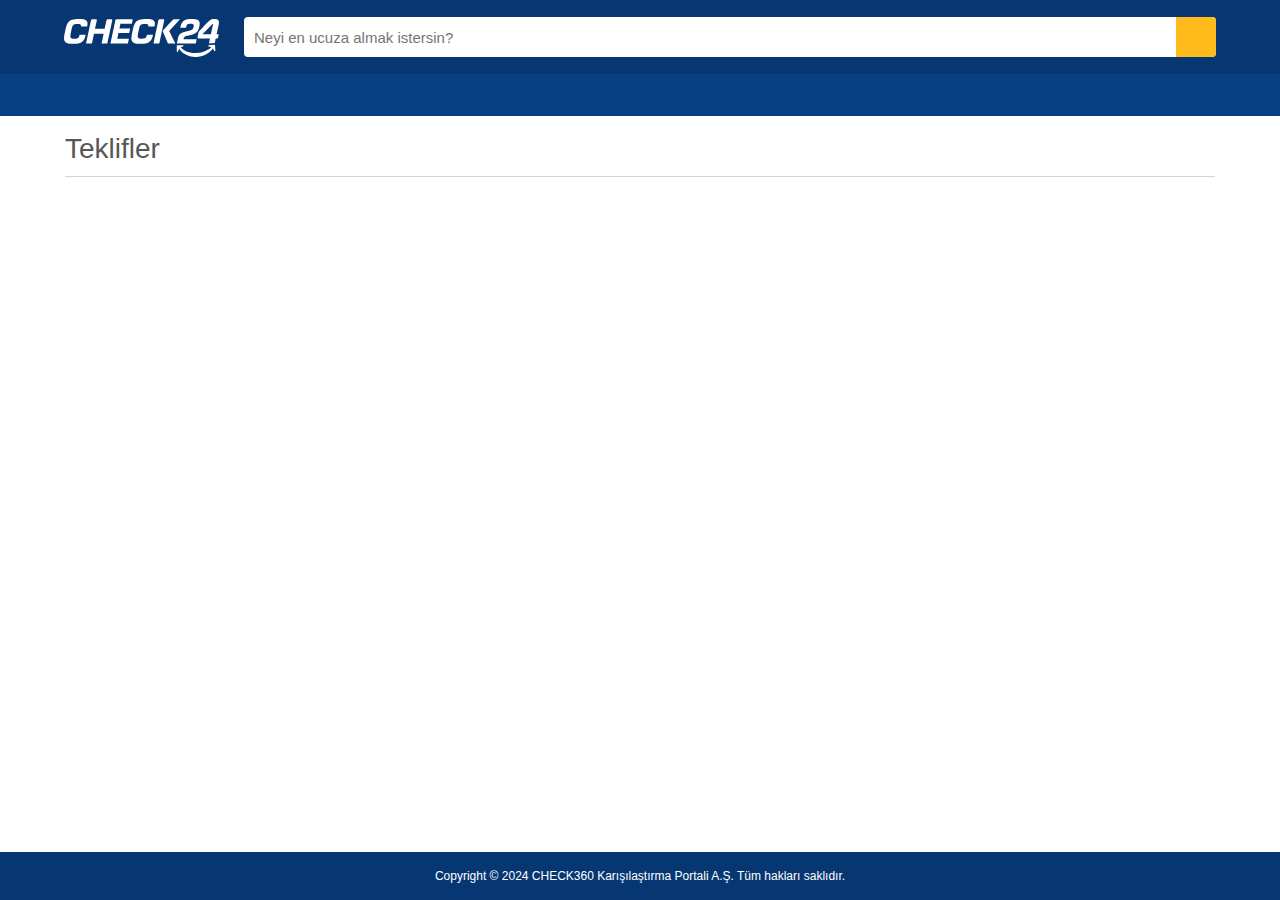
<file: offer.html>
<!DOCTYPE html>
<html lang="en">
  <head>
    <meta charset="UTF-8" />
    <meta name="viewport" content="width=device-width, initial-scale=1.0" />
    <link rel="stylesheet" href="https://cdnjs.cloudflare.com/ajax/libs/font-awesome/6.5.1/css/all.min.css" integrity="sha512-DTOQO9RWCH3ppGqcWaEA1BIZOC6xxalwEsw9c2QQeAIftl+Vegovlnee1c9QX4TctnWMn13TZye+giMm8e2LwA==" crossorigin="anonymous" referrerpolicy="no-referrer" />
    <title>Teklifler | CHECK360</title>
    <link rel="stylesheet" href="styles/style.css" />
  </head>

  <body>
    <div class="c360-page-container-header">
      <header class="header">
        <div class="header-top">
          <a href="index.html" class="logo"> 
            <img src="images/logo.png" alt="logo">
          </a>
          <div class="search-content">
            <input
              type="text"
              class="search-input"
              placeholder="Neyi en ucuza almak istersin?"
            />
            <div class="search-button">
              <i class="fa-solid fa-magnifying-glass"></i>
            </div>
          </div>
        </div>
        <div class="header-bottom">
          <nav class="navbar">
  
            <!-- DINAMIK OLARAK JS TARAFINDA OLUSTURULMAKTADIR. ORNEK OLUSUM ASAGIDAKI GIBIDIR-->
  
            <!--<a href="#" class="nav-ele-title">Elektronik, Cep Telefonu</a>
            <a href="#" class="nav-ele-title">Ev, Yaşam, Ofis, Kırtasiye</a>
            <a href="#" class="nav-ele-title">Anne, Bebek, Oyuncak</a>-->
          </nav>
        </div>
        <div class="category-items-container">
  
          <!-- DINAMIK OLARAK JS TARAFINDA OLUSTURULMAKTADIR. ORNEK OLUSUM ASAGIDAKI GIBIDIR-->
          
          <!--<div class="category-item">
            <span class="category-item-title">Cep Telefonu</span>
            <ul class="category-item-list">
              <li><a href="#" title="Cep Telefonları">Cep Telefonları</a></li>
              <li><a href="#" title="Powerbank">Powerbank</a></li>
              <li><a href="#" title="Bluetooth Kulaklık">Bluetooth Kulaklık</a></li>
              <li><a href="#" title="Cep Telefonu Araç Kiti">Cep Telefonu Araç Kiti</a></li>
            </ul>
          </div>
          <div class="category-item">
            <span class="category-item-title">TV, Görüntü ve Ses Sistemleri</span>
            <ul class="category-item-list">
              <li><a href="#" title="Televizyonlar">Televizyonlar</a></li>
              <li><a href="#" title="Ev Sinema Sistemler">Ev Sinema Sistemleri</a></li>
              <li><a href="#" title="Bluetooth Hoparlör">Bluetooth Hoparlör</a></li>
              <li><a href="#" title="Projeksiyon">Projeksiyon</a></li>
            </ul>
          </div>-->
        </div>
      </header>
    </div>
    <div class="offer-view">
        <div class="ts-container">
            <section id="offers" class="ts-tab-content" data-tab-name="Teklifler">
                <div class="row">
                    <h2>Teklifler</h2>
                </div>
                <hr>
                <div class="offers-container">

                  <!-- DINAMIK OLARAK JS TARAFINDA OLUSTURULMAKTADIR. ORNEK OLUSUM ASAGIDAKI GIBIDIR-->
                  
                  <!--<div class="single-offer-container">
                        <a href="" class="offers-link" target="_blank">
                            <div class="offers">
                                <div class="card">
                                    <div class="card-body">
                                        <div class="offer-product-name">
                                            Apple iPhone 14 5G 128GB Siyah
                                        </div>
                                        <div class="offer-information">
                                            <div class="offer-price">
                                                <div class="offer-price-value">
                                                    43.999,00 ₺
                                                </div>
                                                <div class="delivery-costs">
                                                    Ücretsiz Kargo
                                                </div>
                                            </div>
                                        </div>
                                        <div class="offer-details">
                                            <div class="offer-details-item">
                                                <div class="offer-details-icon">
                                                    <i class="fa-solid fa-truck"></i>
                                                </div>
                                                <div class="offer-details-text">2-4 İş günü</div>
                                            </div>
                                            <div class="return-policy">
                                                <div class="return-policy-icon">
                                                    <i class="fa-solid fa-rotate"></i>                                                    
                                                </div>
                                                <div class="return-policy-text">İade: ücretsiz</div>
                                            </div>
                                        </div>
                                        <div class="offer-links">
                                            <div class="offer-logo">
                                                <img src="images/sellers/ebay.jpg" alt="Ebay">
                                            </div>
                                        </div>
                                    </div>
                                </div>
                            </div>
                        </a>
                    </div>-->
                </div>
            </section>
        </div>        
    </div>   
    <div class="c360-page-container-footer">
      <footer class="footer">
        <div class="footer-bottom">
          <div class="footer-bottom-content">
            <div class="footer-copyright">  <span>Copyright © 2024 CHECK360 Karışılaştırma Portali A.Ş.</span> <span>Tüm hakları saklıdır.</span> </div>
          </div>        
        </div>      
      </footer>
    </div>     
    <script src="js/api.js"></script>
    <script src="js/script.js"></script>
    <script src="js/offer.js"></script>
  </body>
</html>
</file>
<file: styles/style.css>
:root{
  --price-color: #2e3138;
  --link-color-hover: #c05702;
}

*{  
  font-family: Verdana,Arial,Helvetica,sans-serif;
  margin: 0;
  padding: 0;
  box-sizing: border-box;
  outline: none;
  border: none;
  text-decoration: none;
  /*text-transform: capitalize;*/
  transition: 0.2s ease;
}

/*! base html codes */
html{
  font-size: 62.5%; /*1rem= 10px*/
  overflow-x: hidden;
  scroll-padding-top: 9rem;
  scroll-behavior: smooth;
}

body{
  height: auto;
  color: #575757;
  font-weight: 400;
  line-height: 1.5;
}

h2{
  font-size: 2.8rem;
  line-height: 1.2;
  color: inherit;
  font-weight: 400;
  margin-bottom: 0;
}

hr {
  border: 0;
  border-top: 0.1rem solid;
  color: inherit;
  margin: 1rem 0;
  opacity: .25;
}

/*! header start */

.header{
 position: sticky;
 top: 0;
 z-index: 1000;
}

.header .header-top {
  background: #063773;
  height: 7.4rem;
  padding: 0 5%;
  display: flex;
  align-items: center;
  justify-content: space-between;
}

.header .header-top .logo img{
  display: block;
  width: 15.5rem;
  height: 3.9rem;
}

.header .header-top .search-content{
  display: flex;
  width: 100%;
  margin-left: 2.5rem;
  position: relative;
}

.header .header-top .search-content .search-input {
  width: 100%;
  height: 4rem;
  padding: 0 34px 0 10px;
  font-size: 1.5rem;
  border: none;
  border-radius: 0.4rem;
}

.header .header-top .search-content .search-button {
  background: #FFBB1C;
  width: 4rem;
  height: 4rem;
  font-size: large;
  padding: 8px 8px 12px 11px;
  position: absolute;
  top: 0;
  right: 0;
  border-left: 0!important;
  cursor: pointer;
  -webkit-border-radius: 0 4px 4px 0;
  -moz-border-radius: 0 4px 4px 0;
  border-radius: 0 4px 4px 0;
  z-index: 10015;
}

.header .header-bottom {
  background: #084085;
  height: 4.2rem;
  padding: 0 5%;
  display: flex;
  align-items: center;
  justify-content:space-between;
}

.header .header-bottom .navbar{
  width: 100%;
  display: flex;
  justify-content: space-between;
}

.header .header-bottom .navbar a{
  font-size: 1.4rem;
  line-height: 1.7rem;
  list-style: none;
  color: #fff;

  display: block;
  padding: 11px 0 14px;
  position: relative;
}

.header .header-bottom .navbar a:hover{
  font-weight: 700;
 }

.header .category-items-container{
  display: grid;
  grid-template-columns: auto auto auto auto;
  box-sizing: border-box;
  padding: 1.5rem 2rem;
  margin-top: 0.6rem;
  position: absolute;
  top: 95%;
  width: 95rem;
  left: 5%;
  z-index: 1000;
  background-color: #fff;
  box-shadow: 0 0 8px 0 rgba(0,0,0,.45);
  border: 3px solid #ffbb1c;
  font-size: 14px;
  line-height: 2.6rem;
  transform: scaleY(0);
}

.header .category-items-container.open{
  transform: scaleY(1);
}

.header .category-items-container .category-item {
  float: left;
  padding: 0;
  margin-right: 4rem;
  color: #575757;
  text-align: left;
  white-space: nowrap;
}

.header .category-items-container .category-item a {
  color: #575757;
  text-decoration: none;
}

.header .category-items-container .category-item a:hover {
  display: block;
  font-weight: 400;
  text-decoration:underline;
  color: var(--link-color-hover);
}

.header .category-items-container .category-item .category-item-title{
  display: block;
  font-weight: 700;
  margin-bottom: 0.4rem;
}

.header .category-items-container .category-item .category-item-list {
  list-style: none;
  display: inline-block;
  padding: 0;
  margin: 0 0 2rem;
}
/*! header end */

/*! page content start */

.page-content{
  max-height: 75rem;
}

.page-content .teaser{
  height: 50rem;
  background-image: url(../images/background.jpg);
  background-repeat: no-repeat;
}

.page-content .teaser .teaser-headline{
  top:5.2rem; 
  position: relative; 
  font-size: 3rem; 
  line-height: 4rem; 
  color: white;
  text-align: center;
}

.page-content .home-static-tiles-wrapper{
  position: relative;
  bottom: 0.8rem;
  z-index: 1;
  top: -150px;
}

.home-static-tiles-wrapper .home-static-tiles{
  display: grid;
  grid-template-columns: auto auto auto auto;
  place-items: center;
  width: fit-content;
  max-width: 1270px;
  margin: 0 auto;
  padding-right: 40px;
  padding-left: 40px;
}

.home-static-tiles .home-tile{
    display: flex;
    flex-direction: column;
    width: 298px;
    max-width: 298px;
    height: 386px;
    max-height: 386px;
    padding: 2rem;
    background: #fff;
    box-sizing: border-box;
    box-shadow: 0 1px 1.5rem rgba(0,0,0,.1);
    -webkit-box-shadow: 0 1px 15px rgba(0,0,0,.1);
    margin: 0.8rem;
    position: relative;
    z-index: 2;
    color: #333;
}

.home-static-tiles .home-tile .home-tile-headline{
  font-weight: 700;
  font-size: 1.8rem;
  line-height: 2.3rem;
  margin-bottom: 1rem;
  height: 4.6rem;
  overflow: hidden;
}

.home-static-tiles .home-tile .home-tile-img{
  height: 29rem;
}

.home-static-tiles .home-tile .home-tile-img-sustainability{
  height: 20rem;
  background-repeat: no-repeat;
}

/*! page content end */

/*! search view start */

.search-view{
  height: 100%;
}

.search-view .shopping-view {
  align-items: center;
  /*height: 100%;*/
  position: relative;
  display: flex;
  flex-direction: column;
}

.search-view .shopping-view .search-header{
  height: 5rem;
  justify-content: center;
  margin: auto;
  width: 100%;
  align-items: center;
  box-shadow: 0 0.1rem 0.2rem 0 #d8d8d8;
  box-sizing: border-box;
  display: flex;
  padding-left: 5rem;
  padding-right: 5rem;
}

.search-view .shopping-view .search-header .search-header-content {
  align-items: center;
  display: flex;
  height: 100%;
  justify-content: space-between;
  width: 100%;
  z-index: 1;
}

.search-header-content .result-message{
  font-size: 1.4rem;
}

.result-message .result-message-filter-text,
.result-message .result-message-orange{
  color: #f07c00;
  text-decoration: none solid #f07c00;
  font-weight: 700;
}

/*! Shopping View Container start */

.search-view .shopping-view .shopping-view-container {
  width: 100%;
  max-width: 100%;
  display: flex;
  flex-direction: row;
  gap: 2.4rem;
  justify-content: center;  
  box-sizing: border-box;
  padding: 1.6rem 5rem 1.6rem 5rem;
  position: relative;
}

/*! Filter Sidebar start */

.shopping-view-container .filter-sidebar {
  box-sizing: border-box;
  display: flex;
  flex-direction: column;
  gap: 0.8rem;
  min-height: 83vh;
  width: 25rem;
  z-index: 2;
}

.filter-sidebar .filter-sidebar-title .filter-sidebar-headline {
  font-size: 1.6rem;
  line-height: 2rem;
  text-transform:uppercase;
}

.filter-sidebar .filter-sidebar-filters {
  display: flex;
  flex-direction: column;
  gap: 1.6rem;
  margin-top: 0.4rem;
}

.filter-sidebar-filters .filter {
  color: #575757;
  font-size: 1.4rem;
  text-decoration: none solid #575757;
}

.filter-sidebar-filters .filter .filter-title {
  align-items: center;
  display: flex;
  justify-content: space-between;
  margin-bottom: 0.8rem;
}

.filter-sidebar-filters .filter .filter-title span {
  font-weight: 700;
}

.filter-sidebar-filters .filter .category-select-container {
  display: flex;
  flex-direction: column;
}

.filter-sidebar-filters .filter .category-select-container .category-select {
  display: flex;
  flex-direction: column;
  gap: 0.1rem;
}

.category-select .category-select-button.indent{
  margin-left: 1.6rem;
}

.category-select-button .category-select-button-text,
.freeShipping-select-button .freeShipping-select-button-text,
.freeReturn-select-button .freeReturn-select-button-text {
  color: #575757;
  cursor: pointer;
  display: block;
  font-size: 1.4rem;
  line-height: 1.8rem;
  max-width: 100%;
  overflow: hidden;
}

.category-select-button .category-select-button-text:hover,
.freeShipping-select-button .freeShipping-select-button-text:hover,
.freeReturn-select-button .freeReturn-select-button-text:hover {
  color: #c05702;
}

.filter .range-select {
  align-items: center;
  display: flex;
  flex-direction: column;
  gap: 0.8rem;
  position: relative;
  width: 100%;
}

.range-text-input {
  align-items: center;
  display: flex;
  flex-direction: row;
  justify-content: space-between;
  max-width: 100%;
  position: relative;
  width: 100%;
}

.range-input-box {
  padding: 2px 4px;
  align-items: center;
  border: 1px solid #dcdcdc;
  border-radius: 4px;
  box-shadow: none;
  display: flex;
  flex-direction: row;
  position: relative;
  transition: box-shadow .5s;
  width: calc(50% - 28px);
}

.range-input-box .range-input-box__input {
  max-width: calc(100% - 15px);
  border: none;
  flex-shrink: 1;
  font-size: 14px;
  width: 100%;
}

.range-text-input .range-text-input__text-input-divider {
  font-size: 14px;
  color: #575757;
}

/*! Filter Sidebar end */

/*! Shopping View Content start */

.shopping-view-container .shopping-view-content{
  width: 100%;
  display: flex;
  flex-direction: column;
  position: relative;
}

.shopping-view-container .shopping-view-content .shopping-view-result-container{
  display: flex;
  flex-direction: column;
  gap: 0.8rem;
}

.shopping-view-result-container .search-result-title {
  display: flex;
  flex-direction: column;
  font-weight: 400;
  gap: 0.4rem;
}

.shopping-view-result-container .search-result-title .search-result-title-headline{
  font-size: 1.6rem;
  line-height: 2rem;
  text-transform: uppercase;
}

.shopping-view-result-container .search-result-grid{
  display: grid;
  position: relative;
  width: 100%;
  grid-template-columns: repeat(4, 1fr);
  grid-column-gap: 0.8rem;
}

.shopping-view-result-container .search-result-grid .grid-item-container{
  padding-bottom: 0.4rem;
  padding-top: 0.4rem;
  border-radius: 0.4rem;
  box-shadow: 0 1px 2px 0 #d8d8d8;
  box-sizing: border-box;
  max-height: 100%;
  max-width: 100%;
  min-height: 100%;
  min-width: 100%;
  overflow: hidden;
  position: relative;
}

.grid-item-container .product-image-container{
  padding: 1rem;
  align-items: center;
  box-sizing: border-box;
  display: flex;
  flex-direction: column;
  justify-content: center;
  overflow: hidden;
  position: relative;
  height: 250px;
}

.grid-item-container .product-image-container .product-image-image {
  max-height: 100%;
  max-width: 100%;
  object-fit: contain;
}

.grid-item-container .product-image-container .product-image-overlay{
  background: rgba(0,0,0,.03);
  box-sizing: border-box;
  height: 100%;
  left: 0;
  position: absolute;
  top: 0;
  width: 100%;
}

.grid-item-container .grid-item-details-container {
  box-sizing: border-box;
  display: flex;
  flex-direction: column;
  gap: 0.8rem;
  padding: 0.8rem;
  width: 100%;
}

.grid-item-container .grid-item-details-container .variant-display {
  max-height: 3.5rem;
  min-height: 3.5rem;
  align-items: center;
  display: flex;
  justify-content: left;
  gap: 0.4rem;
  width: 100%;
}

.grid-item-container .grid-item-details-container .variant-display .image-variant {
  height: 3.5rem;
  width: 3.5rem;
  border-radius: 50%;
  box-sizing: border-box;
  overflow: hidden;
}

.grid-item-container .grid-item-details-container .variant-display .image-variant .image-variant-image {
  background-repeat: no-repeat;
  background-size: cover;
  border-radius: 50%;
  box-shadow: 0 1px 2px 0 #d8d8d8;
  height: 100%;
  position: relative;
  width: 100%;
}

.grid-item-container .grid-item-details-container .product-details{
  box-sizing: border-box;
  display: flex;
  flex-direction: column;
  flex-wrap: nowrap;
  height: 100%;
  justify-content: flex-start;
  width: 100%;
}

.grid-item-container .grid-item-details-container .product-details .product-details-title{
    -webkit-line-clamp: 3;
    -webkit-box-orient: vertical;
    color: #575757;
    display: -webkit-box;
    font-size: 1.6rem;
    hyphens: auto;
    line-height: 2.4rem;
    margin-bottom: 0.8rem;
    overflow: hidden;
    overflow-wrap: break-word;
    position: relative;
    white-space: normal;
}

.grid-item-container .grid-item-details-container .product-details .product-details-title:hover{
  color: #c05702;
}

.grid-item-container .grid-item-details-container .product-details .product-details-offers {
  align-items: center;
  color: #666;
  display: flex;
  /*font-family: Verdana;*/
  font-size: 1.4rem;
}

.grid-item-container .grid-item-details-container .product-details .product-details-seller-container:hover {
  background: rgba(0,0,0,.03);
}

.grid-item-container .grid-item-details-container .product-details .product-details-seller {
  width: 100%;
  height: 1.5rem;
  font-size: 1.2rem;
  text-align: left;
  margin-right: 1rem;
  margin-top: 0.5rem;
  color: rgb(73, 144, 226);
}

.grid-item-container .grid-item-details-container .product-details .product-details-price {
  align-items: baseline;
  display: flex;
  justify-content: flex-start;
}

.grid-item-container .grid-item-details-container .product-details .product-details-price .display-text {
  color: #575757;
  cursor: pointer;
  font-weight: 400;
  margin-right: 0.8rem;
}

.grid-item-container .grid-item-details-container .product-details .product-details-price .display-text .value {
  font-size: 2.1rem;
  line-height: 3rem;
}

.grid-item-container .grid-item-details-container .product-details .product-details-price .display-text .unit {
  font-size: 12px;
  position: relative;
  top: -0.5em;
  vertical-align: baseline;
}

.grid-item-container .grid-item-details-container .product-details .product-details-shipping {
  color: #575757;
  font-size: 1.4rem;
  line-height: 2rem;
  margin-top: 0.8rem;
}

.grid-item-container .grid-item-details-container .product-details .product-details-shipping .product-details-cost-container {
  align-items: center;
  display: flex;
  flex-direction: row;
  overflow: visible;
}

.grid-item-container .grid-item-details-container .product-details .product-details-shipping .date-range span {
  font-weight: 700;
}

/*! Shopping View Content end */

/*! Shopping View Container end */

/*! search view end */ 

/*! offer css start */

.offer-view{
  margin-bottom: 3rem;
  width: 100%;
  max-width: 100%;
  display: flex;
  flex-direction: column;
  gap: 2.4rem;
  justify-content: center; 
  align-items: center;
  padding: 1.6rem 5rem 1.6rem 5rem;
  position: relative;
}

.offer-view .ts-container
{
  margin: 0 auto;
  max-width: 1280px;
  padding: 0 15px;
  width: 100%;
}

.offer-view .ts-container .ts-tab-content{
  width: 100%;
  padding-top: 0;
}

.offer-view .ts-container .ts-tab-content .offers-container{
  margin-top: 2.4rem;
}

.offers-link{
  color: #575757;
  font-size: 1.4rem;
}

.offers .card {
  margin-bottom: 1.9rem;
  width: 100%;
  border: 0.1rem solid rgba(0,0,0,.175);
  border-radius: 0.4rem;
  box-sizing: border-box;
  transition: all .2s linear;
}

.offers .card-body{
  display: flex;
  flex-direction: row;
  padding: 2.8rem 1.6rem 2.8rem 1.6rem;
  align-items: center;
  justify-content: space-between;
}

.offers .card-body>div {
  width: 18%;
}

.offers .card-body>div:first-child {
  width: 28%;
}

.offers .offer-product-name {
  padding-right: 1rem;
}

.offers .offer-price{
  display: flex;
  flex-direction: column;  
}

.offers .offer-price-value{
  color: var(--price-color);
  font-size: 2.2rem;
  line-height: 1;
}

.offers .offer-details{
  display: flex;
  flex-direction: column;  
}

.offers .offer-details-item,
.offers .return-policy {
  display: flex;
  font-size: 1.3rem;
  margin-bottom: 0.8rem;
  height: 19.5px;
  align-items: center;
}

.offers .return-policy-icon,
.offers .offer-details-icon {
  width: 3rem;
  color: #008300;
  font-size:medium;
}

.offers .return-policy-icon.gelb,
.offers .offer-details-icon.gelb {
  width: 3rem;
  color: #f6b800;
  font-size: medium;
}

.offers .offer-links{
  display: flex;
  flex-direction: column;  
  align-items: center;
  justify-content: space-between;
}

.offers .offer-links .offer-logo img {
  aspect-ratio: 175/75;
  max-height: 75px;
  width: 125px;
}

/*! offer css end */

/*! footer start */

.footer {
  position: fixed;
  left: 0;
  bottom: 0;
  width: 100%;
  text-align: center;
  z-index: 1000;
}

.footer .footer-bottom {
    width: 100%;
    background: #063773;
    color: #fff;
    font-size: 1.2rem;
    line-height: 1.6rem;
}

.footer .footer-bottom .footer-copyright {
  text-align: center;
  padding: 1.6rem 1.5rem 1.6rem 1.5rem;
}

/*! footer end */
</file>
